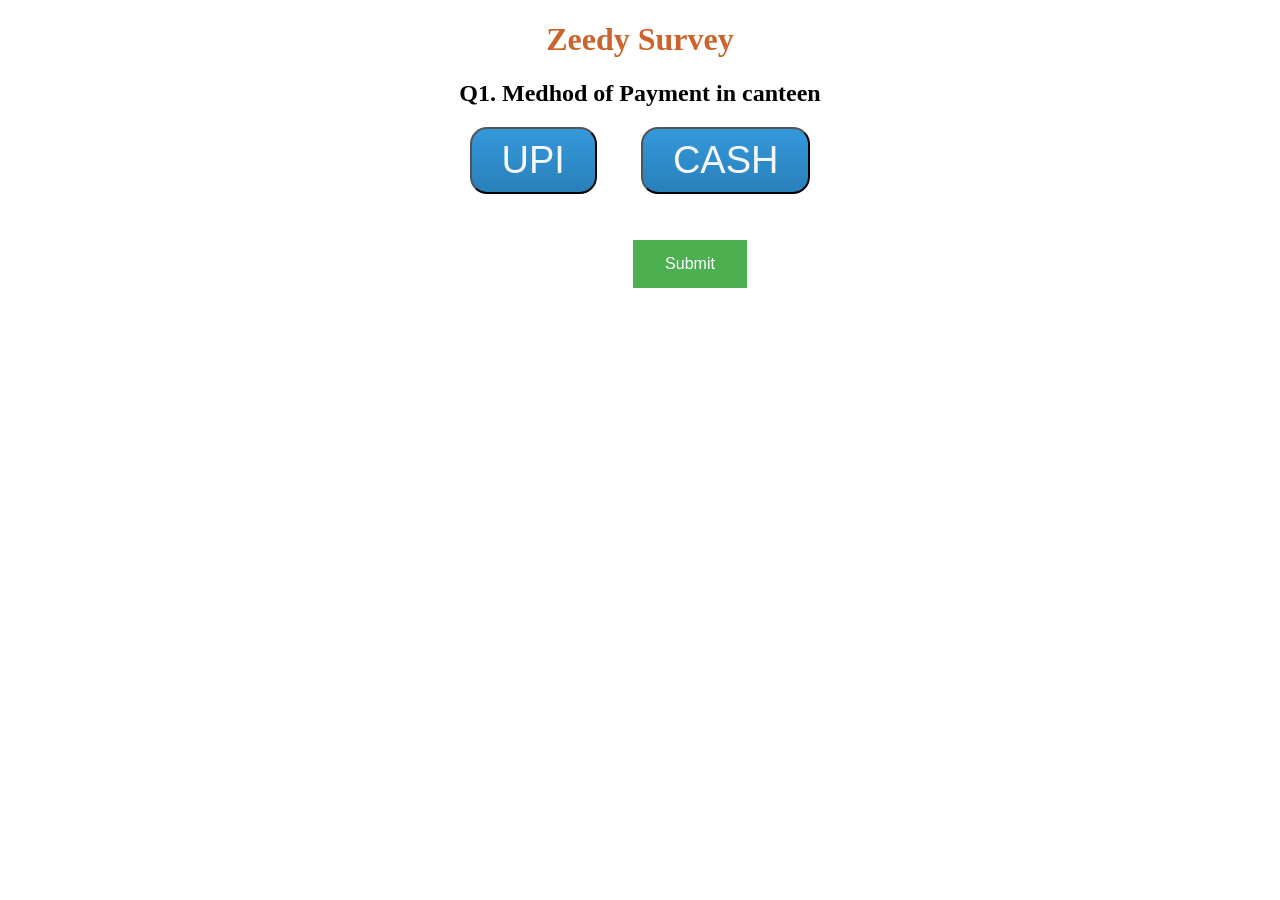
<file: index.html>
<!DOCTYPE html>
<html>
  <head>
    <title>Zeedy Survey</title>
    <link rel="stylesheet" href="design.css">
  </head>
  <body>
    <h1>Zeedy Survey</h1> <div class="ques">
    <h2>Q1. Medhod of Payment in canteen</h2>
    <div class="butDiv">
    <button class="upi_btn" id="upibtn" type="button" onclick="incrementCount('UPI')">UPI</button>
    <button class="cash_btn" id="cashbtn" type="button" onclick="incrementCount('CASH')">CASH</button>
    </div>
    <br><br>
    <button class="submit_btn"id="submitButton" type="button" onclick="submitCounts()">Submit</button>
   
    <script>
      var upiCount = 0;
      var cashCount = 0;
      function incrementCount(option) {
        if (option == 'UPI') {
          upiCount++;
          document.getElementById('upibtn').innerHTML = 'UPI - ' + upiCount + '';
        } else if (option == 'CASH') {
          cashCount++;
          document.getElementById('cashbtn').innerHTML = 'CASH - ' + cashCount + '';
        }
      }
      function submitCounts() {
        google.script.run.storeCounts(upiCount , cashCount);
        upiCount = 0;
        cashCount = 0;
        document.getElementById('upibtn').innerHTML = 'UPI';
        document.getElementById('cashbtn').innerHTML = 'CASH';
      }
    </script>
    </div>
  </body>
</html>
</file>
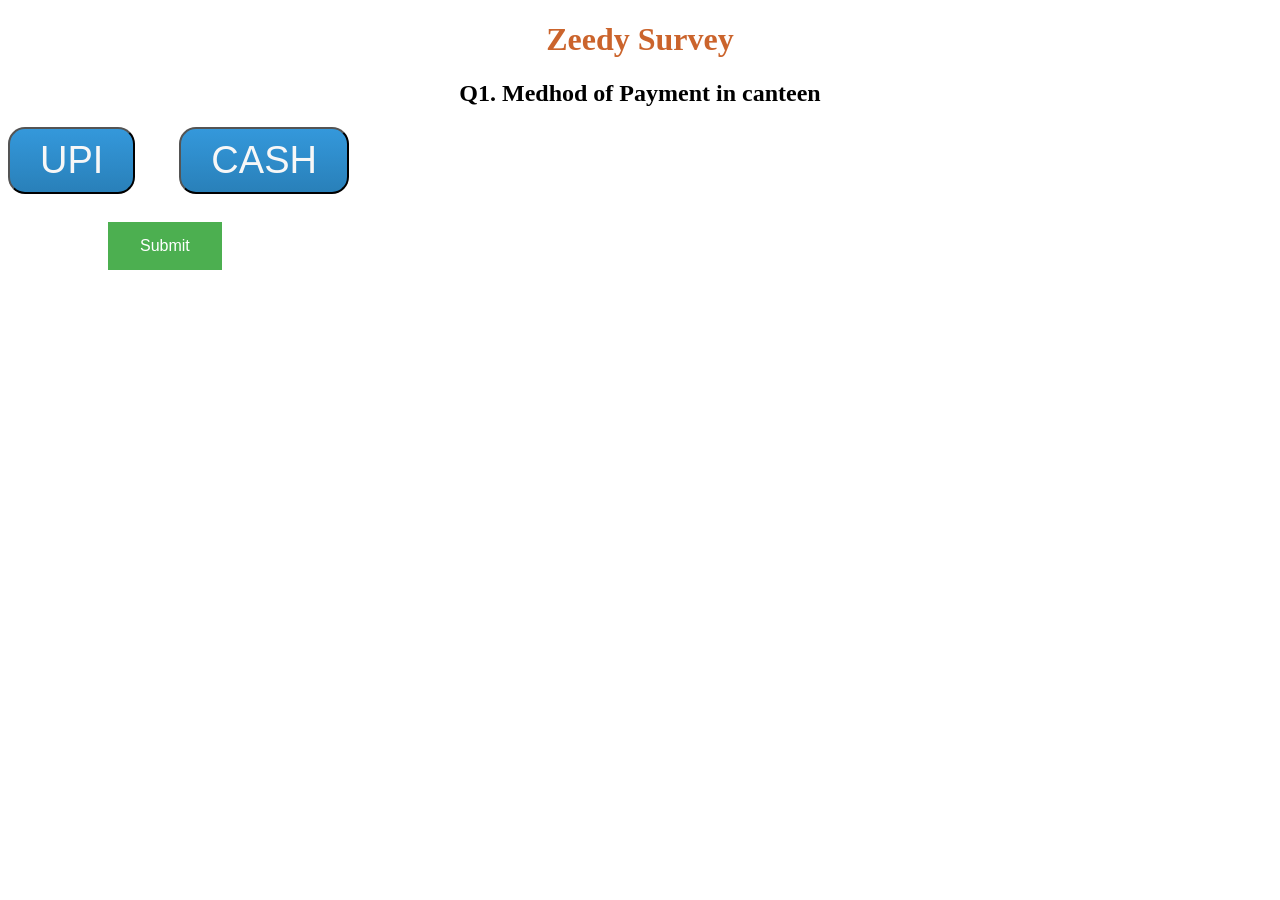
<file: zeedy.html>
<!DOCTYPE html>
<html>
  <head>
    <title>Zeedy Survey</title>
    <link rel="stylesheet" href="design.css">
  </head>
  <body>
    <h1>Zeedy Survey</h1> 
    <h2>Q1. Medhod of Payment in canteen</h2>
    <button class="upi_btn" id="upibtn" type="button" onclick="incrementCount('UPI')">UPI</button>
    <button class="cash_btn" id="cashbtn" type="button" onclick="incrementCount('CASH')">CASH</button>
    <br><br>
    <button class="submit_btn"id="submitButton" type="button" onclick="submitCounts()">Submit</button>
   
    <script>
      var upiCount = 0;
      var cashCount = 0;
      function incrementCount(option) {
        if (option == 'UPI') {
          upiCount++;
          document.getElementById('upibtn').innerHTML = 'UPI - ' + upiCount + '';
        } else if (option == 'CASH') {
          cashCount++;
          document.getElementById('cashbtn').innerHTML = 'CASH - ' + cashCount + '';
        }
      }
      function submitCounts() {
        google.script.run.storeCounts(upiCount , cashCount);
        upiCount = 0;
        cashCount = 0;
        document.getElementById('upibtn').innerHTML = 'UPI';
        document.getElementById('cashbtn').innerHTML = 'CASH';
      }
    </script>
  </body>
</html>
</file>
<file: design.css>
h1{ 
    text-align: center;
    color: rgb(203, 100, 44);

}

h2{
    text-align: left;
    text-align: center;

}
.upi_btn {
    background: #3498db;
    background-image: -webkit-linear-gradient(top, #3498db, #2980b9);
    background-image: -moz-linear-gradient(top, #3498db, #2980b9);
    background-image: -ms-linear-gradient(top, #3498db, #2980b9);
    background-image: -o-linear-gradient(top, #3498db, #2980b9);
    background-image: linear-gradient(to bottom, #3498db, #2980b9);
    -webkit-border-radius: 17;
    -moz-border-radius: 17;
    border-radius: 17px;
    font-family: Arial;
    color: #f7f7f7;
    font-size: 38px;
    padding: 10px 30px 10px 30px;
    text-decoration: none;
    display: inline;
    
  }
  
  .upi_btn:hover {
    background: #3cb0fd;
    background-image: -webkit-linear-gradient(top, #3cb0fd, #3498db);
    background-image: -moz-linear-gradient(top, #3cb0fd, #3498db);
    background-image: -ms-linear-gradient(top, #3cb0fd, #3498db);
    background-image: -o-linear-gradient(top, #3cb0fd, #3498db);
    background-image: linear-gradient(to bottom, #3cb0fd, #3498db);
    text-decoration: none;
  }

.cash_btn {
        background: #3498db;
        background-image: -webkit-linear-gradient(top, #3498db, #2980b9);
        background-image: -moz-linear-gradient(top, #3498db, #2980b9);
        background-image: -ms-linear-gradient(top, #3498db, #2980b9);
        background-image: -o-linear-gradient(top, #3498db, #2980b9);
        background-image: linear-gradient(to bottom, #3498db, #2980b9);
        -webkit-border-radius: 17;
        -moz-border-radius: 17;
        border-radius: 17px;
        font-family: Arial;
        color: #f7f7f7;
        font-size: 38px;
        padding: 10px 30px 10px 30px;
        text-decoration: none;
        margin-left: 40px;
       
      }
      
      .cash_btn:hover {
        background: #3cb0fd;
        background-image: -webkit-linear-gradient(top, #3cb0fd, #3498db);
        background-image: -moz-linear-gradient(top, #3cb0fd, #3498db);
        background-image: -ms-linear-gradient(top, #3cb0fd, #3498db);
        background-image: -o-linear-gradient(top, #3cb0fd, #3498db);
        background-image: linear-gradient(to bottom, #3cb0fd, #3498db);
        text-decoration: none;
      }



.submit_btn {
        background-color: #4CAF50; /* Green */
        border: none;
        color: white;
        padding: 15px 32px;
        text-align: center;
        text-decoration: none;
        display: inline-block;
        font-size: 16px;
        position: relative;
        margin-left: 100px;
        top: 10px;
      }
      
      .cash_btn:hover {
        background: #3cb0fd;
        background-image: -webkit-linear-gradient(top, #3cb0fd, #3498db);
        background-image: -moz-linear-gradient(top, #3cb0fd, #3498db);
        background-image: -ms-linear-gradient(top, #3cb0fd, #3498db);
        background-image: -o-linear-gradient(top, #3cb0fd, #3498db);
        background-image: linear-gradient(to bottom, #3cb0fd, #3498db);
        text-decoration: none;
      }


      .ques {
        text-align: center; 

      }

      .butDiv {
        text-align: center;
      }
</file>
